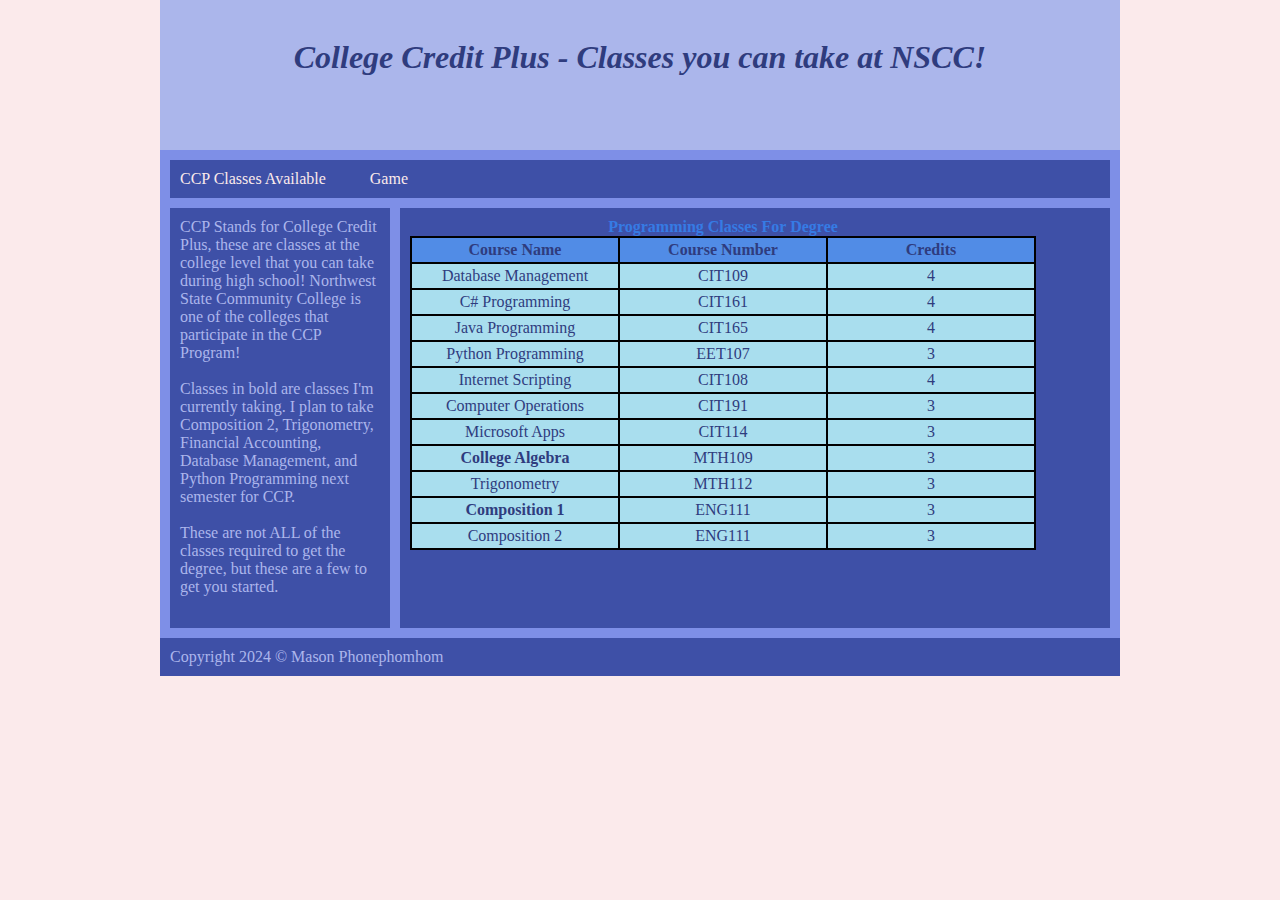
<file: index.html>
<!DOCTYPE html> 

<html lang="en"> 

    <head>
        <meta charset="UTF-8">
        <meta name ="description" content="Two-Column Website that I made as an experiment. I put my sample pages here.">
        <meta name="keywords" content="Two-Column">
        <title>Two-Column Website</title>
        <link rel="stylesheet" href="mystyle.css" type="text/css">
    </head>

    <body>

        <div id = "container">

            <header>
                College Credit Plus - Classes you can take at NSCC!
                
            </header>

            <nav>
                <li><a href="index.html">CCP Classes Available</a></li>
                <li><a href="game.html">Game</a></li>
            </nav>

            <aside>
                CCP Stands for College Credit Plus, these are classes at the college level that you can take during high school! 
                Northwest State Community College is one of the colleges that participate in the CCP Program!
                <br> <br>
                Classes in bold are classes I'm currently taking. I plan to take Composition 2, Trigonometry, 
                Financial Accounting, Database Management, and Python Programming next semester for CCP.
                <br> <br>
                These are not ALL of the classes required to get the degree, but these are a few to get you started.
            </aside>

            <section>
                <table>
                    <caption><strong>Programming Classes For Degree</strong></caption>
                    <tr>
                        <th>Course Name</th>
                        <th>Course Number</th>
                        <th>Credits</th>
                    </tr>
                    <tr>
                        <td>Database Management</td>
                        <td>CIT109</td>
                        <td>4</td>
                    </tr>
                    <tr>
                        <td>C# Programming</td>
                        <td>CIT161</td>
                        <td>4</td>
                    </tr>
                    <tr>
                        <td>Java Programming</td>
                        <td>CIT165</td>
                        <td>4</td>
                    </tr>
                    <tr>
                        <td>Python Programming</td>
                        <td>EET107</td>
                        <td>3</td>
                    </tr>
                    <tr>
                        <td>Internet Scripting</td>
                        <td>CIT108</td>
                        <td>4</td>
                    </tr>
                    <tr>
                        <td>Computer Operations</td>
                        <td>CIT191</td>
                        <td>3</td>
                    </tr>        
                    <tr>
                        <td>Microsoft Apps</td>
                        <td>CIT114</td>
                        <td>3</td>
                    </tr>
                    <tr>
                        <td><strong>College Algebra</strong></td>
                        <td>MTH109</td>
                        <td>3</td>
                    </tr>
                    <tr>
                        <td>Trigonometry</td>
                        <td>MTH112</td>
                        <td>3</td>
                    </tr>
                    <tr>
                        <td><strong>Composition 1</strong></td>
                        <td>ENG111</td>
                        <td>3</td>
                    </tr>
                    <tr>
                        <td>Composition 2</td>
                        <td>ENG111</td>
                        <td>3</td>
                    </tr>       
                </table>

            </section>
            
            <footer>
                Copyright 2024 &copy; Mason Phonephomhom
            </footer>
        </div>
        
    </body>
</file>
<file: mystyle.css>
*
{
    margin: 0;
    padding: 0;
}

body
{
    background-color:#FBEAEB;
    color: #2F3C7E;
}
#container
{
    width: 960px;
    margin: 0 auto;
    background-color: #7e8fe7;
}

header
{
    text-align: center;
    height: 100px;
    width: 910px;
    padding: 25px;
    background-color: #abb6eb;
    margin-bottom: 10px;
    font-style: italic;
    font-size: 2em;
    line-height: 2em;
    font-weight: bold;
}

nav
{
    width: 920px;
    background-color: #3e50a7;
    padding:10px;
    margin: 0px 10px 10px 10px;
}

nav li
{
    display:inline;
    list-style-type:none;
    padding-right: 40px;
}

nav a:link
{
    color:#FBEAEB;
    text-decoration:none;
}
nav a:visited
{
    color:#FBEAEB;
}
nav a:hover
{
    text-decoration:underline;
}

nav a:active
{
    color:#7e8fe7;
    text-decoration:underline;
}

aside
{
    color: #acb6ec;
    width: 200px;
    height: 400px;
    margin: 0 10px 10px 10px;
    padding: 10px;
    float: left;
    background-color: #3e50a7;
}

section
{
    width: 690px;
    height: 400px;
    margin: 0 10px 10px 0;
    padding: 10px;
    float: right;
    background-color: #3e50a7;
}

footer
{
    color: #acb6ec;
    background-color: #3e50a7;
    padding: 10px;
    clear: both;
}

table
{
    border: solid 2px black;
    border-collapse: collapse;
    background-color:rgb(169, 222, 238);
}

tr, td
{
    border: solid 2px black;
    padding: 3px;
    width: 200px;
    text-align: center;
}

th
{
    border: solid 2px black;
    padding: 3px;
    width: 200px;
    text-align: center;
    background-color:#518ce6
}

caption
{
    color:#367be4
}
</file>
